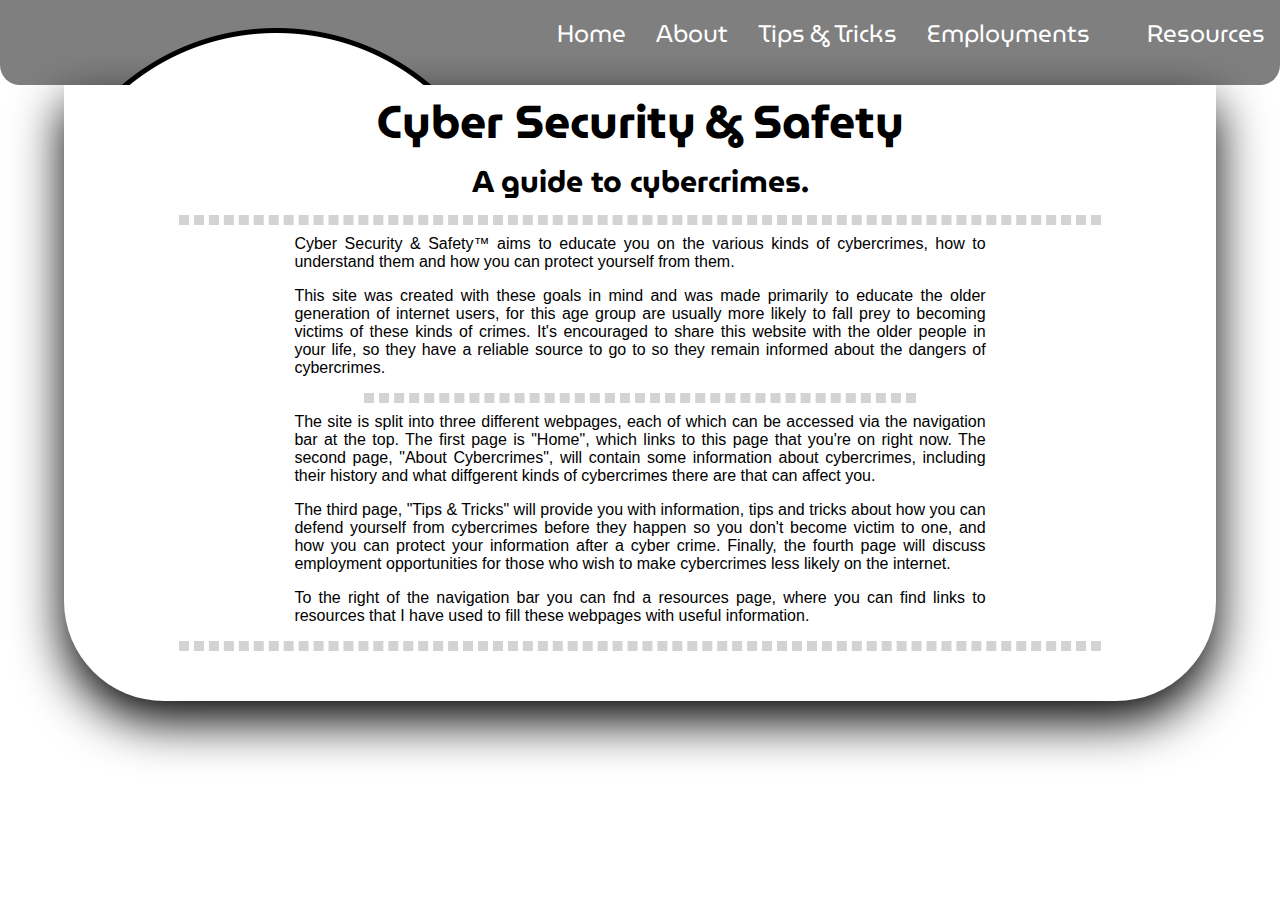
<file: index.html>
<!DOCTYPE html>
<html>
  <head>
    <meta charset="UTF-8">
    <meta name="description" content="Information on Cybercrimes">
    <meta name="keywords" content="Cybercrime, IST">
    <meta name="author" content="Thomas Elliott">
    <meta name="viewport" content="width=device-width, initial-scale=1.0">
    <link rel="icon" type="image/png" href="favicon.png">
    <link rel="stylesheet" type="text/css" href="core.css">
    <link rel="stylesheet" href="https://cdnjs.cloudflare.com/ajax/libs/font-awesome/4.7.0/css/font-awesome.min.css">
    <script src="https://ajax.googleapis.com/ajax/libs/jquery/3.5.1/jquery.min.js"></script>
    <script src="core.js"></script>
    <title>CS&amp;S &gt; Home </title>
  </head>
  <body>
    <header>
      <ul>
        <li class="title"><a><img src="favicon.png" alt="favicon"></a></li>
        <div>
          <li class="navbutton"><a href="#" onclick="toggleDropdown()"><i class="fa fa-navicon"></i></a></li>
        </div>
        <li class="navitem"><a href="index.html">Home</a></li>
        <li class="navitem"><a href="tab2.html">About</a></li>
        <li class="navitem"><a href="tab3.html">Tips &amp; Tricks</a></li>
        <li class="navitem"><a href="tab4.html">Employments</a></li>
        <li class="navitem resources"><a href="resources.html">Resources</a></li>
       </ul>
    </header>
    <main>
      <div>
        <h1>Cyber Security &amp; Safety</h1>
        <h3>A guide to cybercrimes.</h3>
      </div>
      <horizline></horizline>
      <div>
        <p>Cyber Security &amp; Safety<span style="font-family: sans-serif">&trade;</span> aims to educate you on the various kinds of cybercrimes, how to understand them and how you can protect yourself from them.</p>
        <p>This site was created with these goals in mind and was made primarily to educate the older generation of internet users, for this age group are usually more likely to fall prey to becoming victims of these kinds of crimes. It's encouraged to share this website with the older people in your life, so they have a reliable source to go to so they remain informed about the dangers of cybercrimes.</p>
        <horizline></horizline>
        <p>The site is split into three different webpages, each of which can be accessed via the navigation bar at the top. The first page is "Home", which links to this page that you're on right now. The second page, "About Cybercrimes", will contain some information about cybercrimes, including their history and what diffgerent kinds of cybercrimes there are that can affect you.</p>
        <p>The third page, "Tips &amp; Tricks" will provide you with information, tips and tricks about how you can defend yourself from cybercrimes before they happen so you don't become victim to one, and how you can protect your information after a cyber crime. Finally, the fourth page will discuss employment opportunities for those who wish to make cybercrimes less likely on the internet.</p>
        <p>To the right of the navigation bar you can fnd a resources page, where you can find links to resources that I have used to fill these webpages with useful information.</p>
      </div>
      <horizline></horizline>
    </main>
  </body>
</html>
</file>
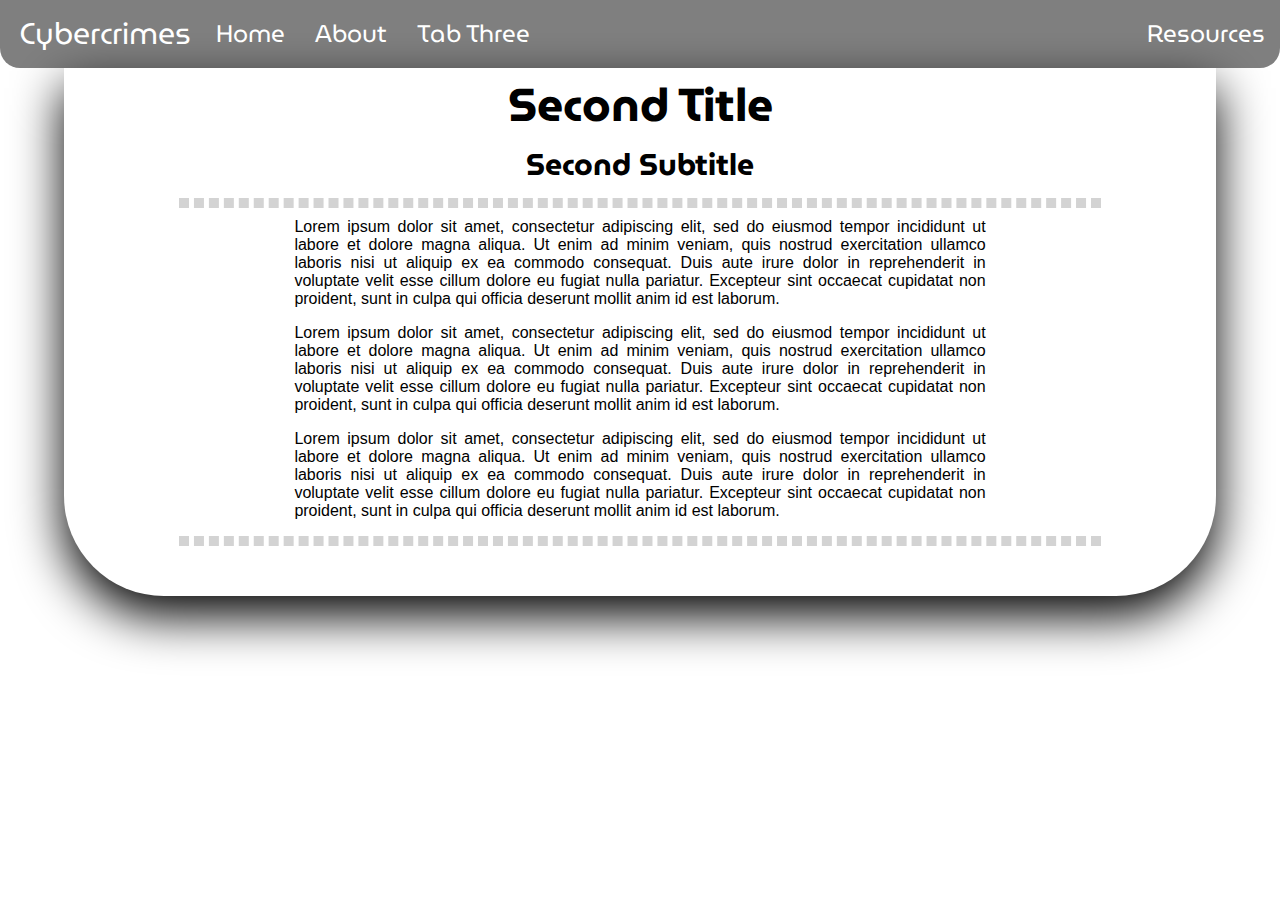
<file: about.html>
<!DOCTYPE html>
<html>
  <head>
    <meta charset="UTF-8">
    <meta name="description" content="Information on Cybercrimes">
    <meta name="keywords" content="Cybercrime, IST">
    <meta name="author" content="Thomas Elliott">
    <link rel="stylesheet" type="text/css" href="core.css">
    <link rel="stylesheet" href="https://cdnjs.cloudflare.com/ajax/libs/font-awesome/4.7.0/css/font-awesome.min.css">
    <script src="https://ajax.googleapis.com/ajax/libs/jquery/3.5.1/jquery.min.js"></script>
    <script src="core.js"></script>
    <title>Cybercrime > About</title>
  </head>
  <body>
    <header>
      <ul>
        <li class="title"><a>Cybercrimes</a></li>
        <div>
          <li class="navbutton"><a href="#" onclick="toggleDropdown()"><i class="fa fa-navicon"></i></a></li>
        </div>
        <li class="navitem"><a href="index.html">Home</a></li>
        <li class="navitem"><a href="about.html">About</a></li>
        <li class="navitem"><a href="thirdtab.html">Tab Three</a></li>
        <li class="navitem resources"><a>Resources</a></li>
       </ul>
    </header>
    <main>
      <div>
        <h1>Second Title</h1>
        <h3>Second Subtitle</h3>
      </div>
      <horizline></horizline>
      <div>
        <p>Lorem ipsum dolor sit amet, consectetur adipiscing elit, sed do eiusmod tempor incididunt ut labore et dolore magna aliqua. Ut enim ad minim veniam, quis nostrud exercitation ullamco laboris nisi ut aliquip ex ea commodo consequat. Duis aute irure dolor in reprehenderit in voluptate velit esse cillum dolore eu fugiat nulla pariatur. Excepteur sint occaecat cupidatat non proident, sunt in culpa qui officia deserunt mollit anim id est laborum.</p>
        <p>Lorem ipsum dolor sit amet, consectetur adipiscing elit, sed do eiusmod tempor incididunt ut labore et dolore magna aliqua. Ut enim ad minim veniam, quis nostrud exercitation ullamco laboris nisi ut aliquip ex ea commodo consequat. Duis aute irure dolor in reprehenderit in voluptate velit esse cillum dolore eu fugiat nulla pariatur. Excepteur sint occaecat cupidatat non proident, sunt in culpa qui officia deserunt mollit anim id est laborum.</p>
        <p>Lorem ipsum dolor sit amet, consectetur adipiscing elit, sed do eiusmod tempor incididunt ut labore et dolore magna aliqua. Ut enim ad minim veniam, quis nostrud exercitation ullamco laboris nisi ut aliquip ex ea commodo consequat. Duis aute irure dolor in reprehenderit in voluptate velit esse cillum dolore eu fugiat nulla pariatur. Excepteur sint occaecat cupidatat non proident, sunt in culpa qui officia deserunt mollit anim id est laborum.</p>
      </div>
      <horizline></horizline>
    </main>
  </body>
</html>
</file>
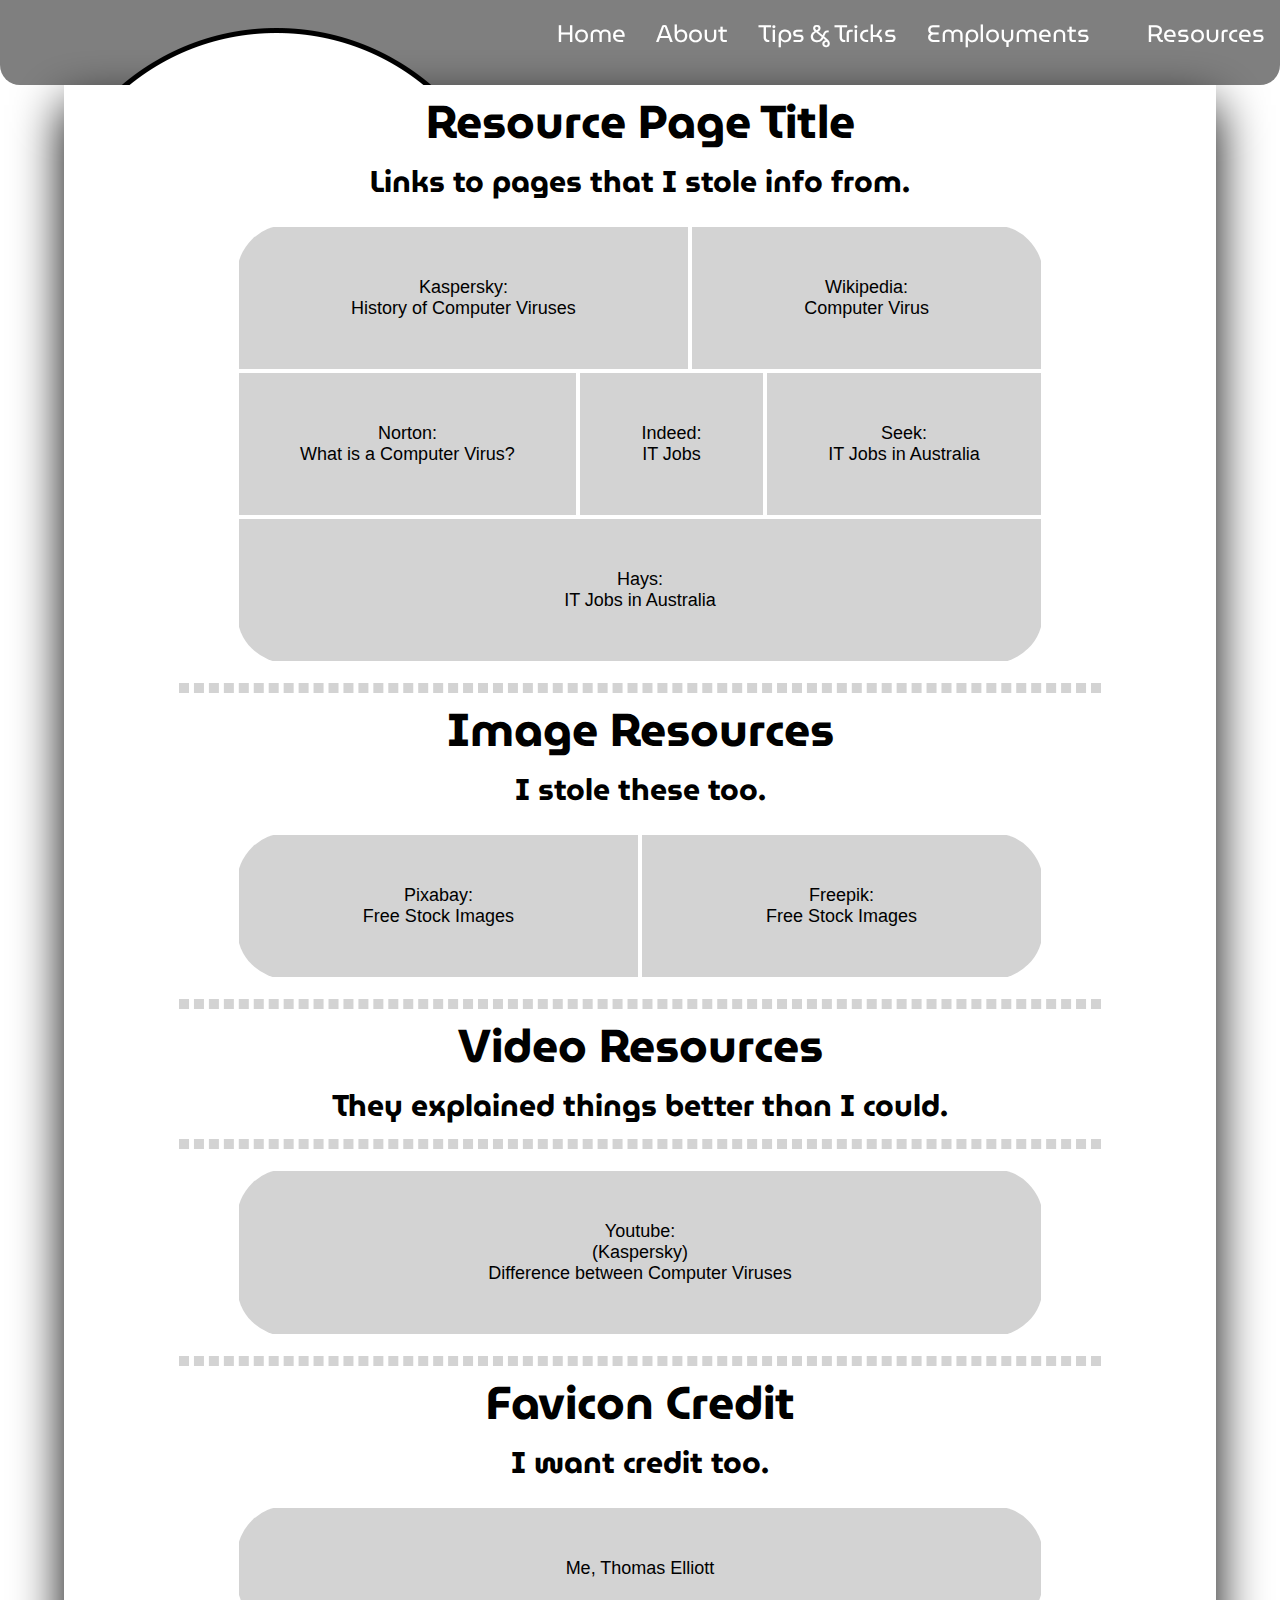
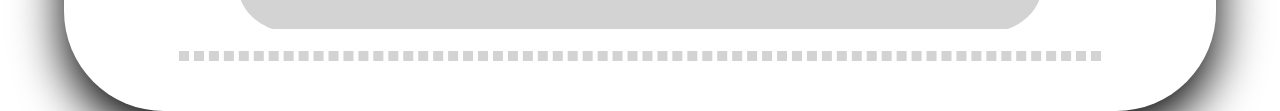
<file: resources.html>
<!DOCTYPE html>
<html>
  <head>
    <meta charset="UTF-8">
    <meta name="description" content="Information on Cybercrimes">
    <meta name="keywords" content="Cybercrime, IST">
    <meta name="author" content="Thomas Elliott">
    <meta name="viewport" content="width=device-width, initial-scale=1.0">
    <link rel="icon" type="image/png" href="favicon.png">
    <link rel="stylesheet" type="text/css" href="core.css">
    <link rel="stylesheet" type="text/css" href="resources.css">
    <link rel="stylesheet" href="https://cdnjs.cloudflare.com/ajax/libs/font-awesome/4.7.0/css/font-awesome.min.css">
    <script src="https://ajax.googleapis.com/ajax/libs/jquery/3.5.1/jquery.min.js"></script>
    <script src="core.js"></script>
    <title>CS&amp;S &gt; Resources </title>
  </head>
  <body>
    <header>
      <ul>
        <li class="title"><a><img src="favicon.png" alt="favicon"></a></li>
        <div>
          <li class="navbutton"><a href="#" onclick="toggleDropdown()"><i class="fa fa-navicon"></i></a></li>
        </div>
        <li class="navitem"><a href="index.html">Home</a></li>
        <li class="navitem"><a href="tab2.html">About</a></li>
        <li class="navitem"><a href="tab3.html">Tips &amp; Tricks</a></li>
        <li class="navitem"><a href="tab4.html">Employments</a></li>
        <li class="navitem resources"><a href="resources.html">Resources</a></li>
       </ul>
    </header>
    <main>
      <div>
        <h1>Resource Page Title</h1>
        <h3>Links to pages that I stole info from.</h3>
      </div>
      <div class="resources-box">
        <a href="https://www.kaspersky.com.au/resource-center/threats/a-brief-history-of-computer-viruses-and-what-the-future-holds">
          Kaspersky: <br>History of Computer Viruses
        </a>
        <a href="https://en.wikipedia.org/wiki/Computer_virus">
          Wikipedia: <br>Computer Virus
        </a>
        <a href="https://us.norton.com/internetsecurity-malware-what-is-a-computer-virus.html">
          Norton: <br>What is a Computer Virus?
        </a>
        <a href="https://www.indeed.com/q-Cyber-Crime-jobs.html">
          Indeed: <br>IT Jobs
        </a>
        <a href="https://www.seek.com.au/jobs-in-information-communication-technology/in-All-Sydney-NSW">
          Seek: <br>IT Jobs in Australia
        </a>
        <a href="https://www.hays.com.au/jobs/it">
          Hays: <br>IT Jobs in Australia
        </a>
      </div>
      <horizline></horizline>
      <div>
        <h1>Image Resources</h1>
        <h3>I stole these too.</h3>
      </div>
      <div class="resources-box">
        <a href="https://pixabay.com/">
          Pixabay: <br>Free Stock Images
        </a>
        <a href="https://www.freepik.com/">
          Freepik: <br>Free Stock Images
        </a>
      </div>
      <horizline></horizline>
      <div>
        <h1>Video Resources</h1>
        <h3>They explained things better than I could.</h3>
      </div>
      <horizline></horizline>
      <div class="resources-box">
        <a href="https://www.youtube.com/watch?v=n8mbzU0X2nQ">
          Youtube: <br>(Kaspersky) <br>Difference between Computer Viruses
        </a>
      </div>
      <horizline></horizline>
      <div>
        <h1>Favicon Credit</h1>
        <h3>I want credit too.</h3>
      </div>
      <div class="resources-box">
        <a href="historyofcybercrime.html" target="_blank">Me, Thomas Elliott</a>
      </div>
      <horizline></horizline>
    </main>
  </body>
</html>
</file>
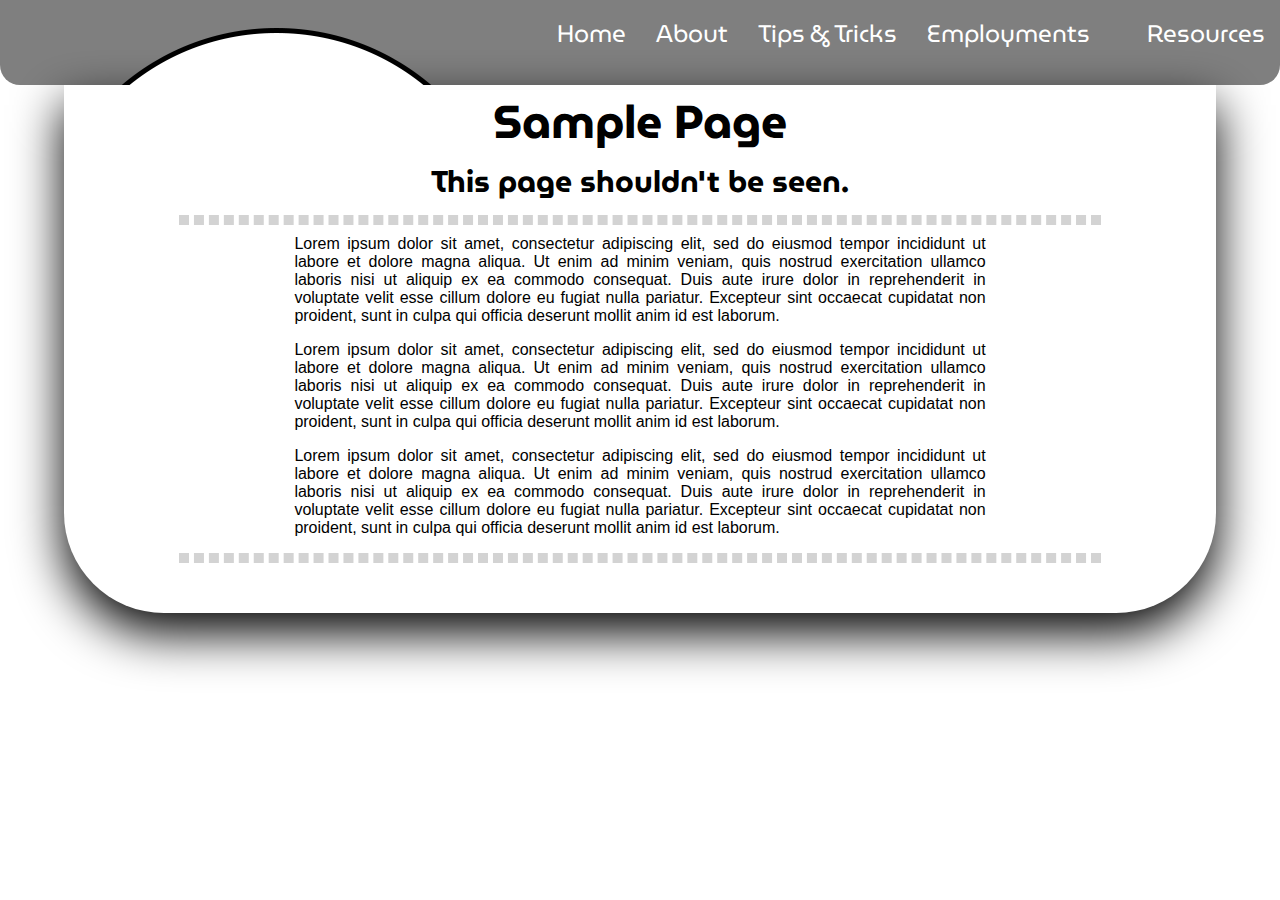
<file: sample.html>
<!DOCTYPE html>
<html>
  <head>
    <meta charset="UTF-8">
    <meta name="description" content="Information on Cybercrimes">
    <meta name="keywords" content="Cybercrime, IST">
    <meta name="author" content="Thomas Elliott">
    <meta name="viewport" content="width=device-width, initial-scale=1.0">
    <link rel="icon" type="image/png" href="favicon.png">
    <link rel="stylesheet" type="text/css" href="core.css">
    <link rel="stylesheet" href="https://cdnjs.cloudflare.com/ajax/libs/font-awesome/4.7.0/css/font-awesome.min.css">
    <script src="https://ajax.googleapis.com/ajax/libs/jquery/3.5.1/jquery.min.js"></script>
    <script src="core.js"></script>
    <title>CS&amp;S &gt; Sample Page </title>
  </head>
  <body>
    <header>
      <ul>
        <li class="title"><a><img src="favicon.png" alt="favicon"></a></li>
        <div>
          <li class="navbutton"><a href="#" onclick="toggleDropdown()"><i class="fa fa-navicon"></i></a></li>
        </div>
        <li class="navitem"><a href="index.html">Home</a></li>
        <li class="navitem"><a href="tab2.html">About</a></li>
        <li class="navitem"><a href="tab3.html">Tips &amp; Tricks</a></li>
        <li class="navitem"><a href="tab4.html">Employments</a></li>
        <li class="navitem resources"><a href="resources.html">Resources</a></li>
       </ul>
    </header>
    <main>
      <div>
        <h1>Sample Page</h1>
        <h3>This page shouldn't be seen.</h3>
      </div>
      <horizline></horizline>
      <div>
        <p>Lorem ipsum dolor sit amet, consectetur adipiscing elit, sed do eiusmod tempor incididunt ut labore et dolore magna aliqua. Ut enim ad minim veniam, quis nostrud exercitation ullamco laboris nisi ut aliquip ex ea commodo consequat. Duis aute irure dolor in reprehenderit in voluptate velit esse cillum dolore eu fugiat nulla pariatur. Excepteur sint occaecat cupidatat non proident, sunt in culpa qui officia deserunt mollit anim id est laborum.</p>
        <p>Lorem ipsum dolor sit amet, consectetur adipiscing elit, sed do eiusmod tempor incididunt ut labore et dolore magna aliqua. Ut enim ad minim veniam, quis nostrud exercitation ullamco laboris nisi ut aliquip ex ea commodo consequat. Duis aute irure dolor in reprehenderit in voluptate velit esse cillum dolore eu fugiat nulla pariatur. Excepteur sint occaecat cupidatat non proident, sunt in culpa qui officia deserunt mollit anim id est laborum.</p>
        <p>Lorem ipsum dolor sit amet, consectetur adipiscing elit, sed do eiusmod tempor incididunt ut labore et dolore magna aliqua. Ut enim ad minim veniam, quis nostrud exercitation ullamco laboris nisi ut aliquip ex ea commodo consequat. Duis aute irure dolor in reprehenderit in voluptate velit esse cillum dolore eu fugiat nulla pariatur. Excepteur sint occaecat cupidatat non proident, sunt in culpa qui officia deserunt mollit anim id est laborum.</p>
      </div>
      <horizline></horizline>
    </main>
  </body>
</html>
</file>
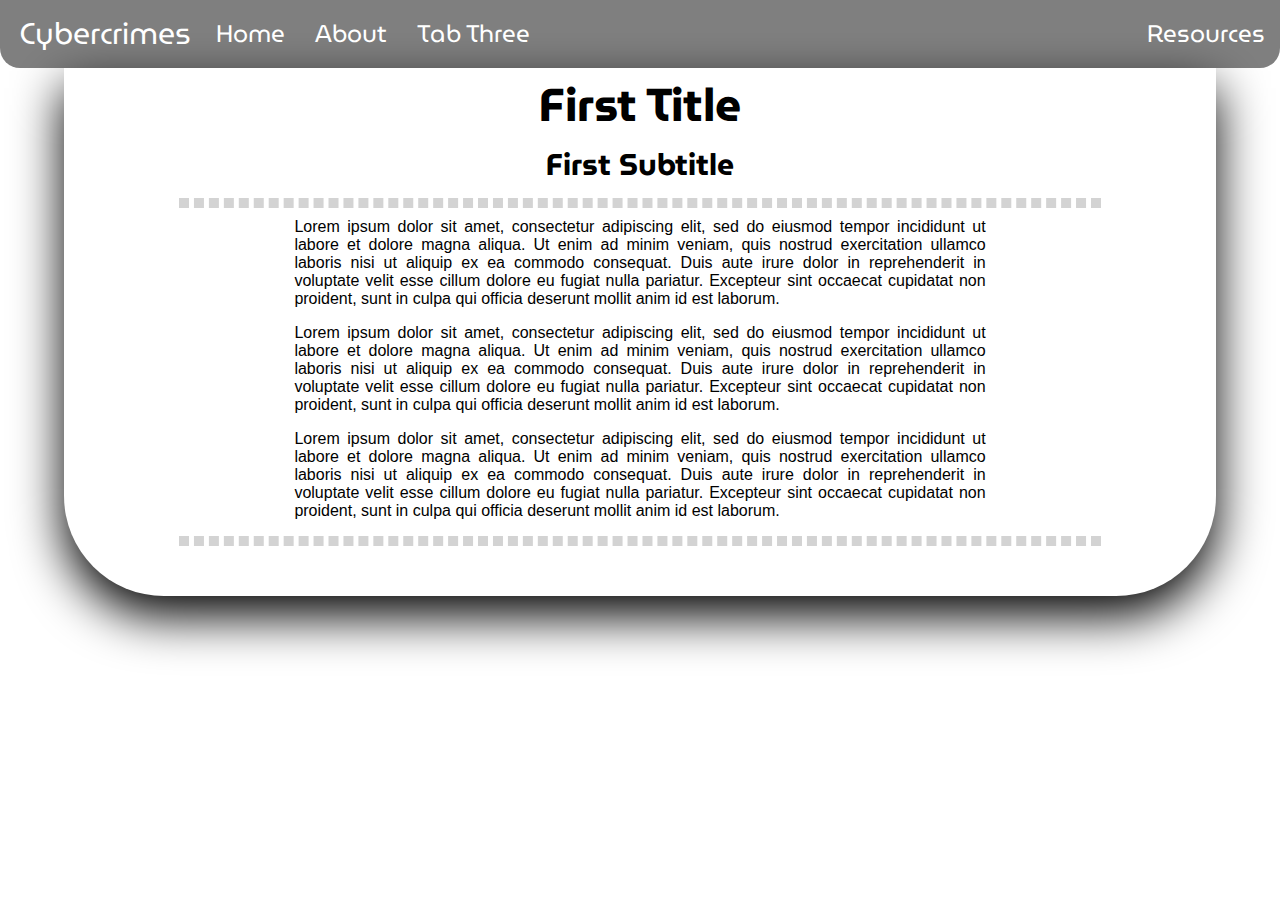
<file: tab1.html>
<!DOCTYPE html>
<html>
  <head>
    <meta charset="UTF-8">
    <meta name="description" content="Information on Cybercrimes">
    <meta name="keywords" content="Cybercrime, IST">
    <meta name="author" content="Thomas Elliott">
    <link rel="stylesheet" type="text/css" href="core.css">
    <link rel="stylesheet" href="https://cdnjs.cloudflare.com/ajax/libs/font-awesome/4.7.0/css/font-awesome.min.css">
    <script src="https://ajax.googleapis.com/ajax/libs/jquery/3.5.1/jquery.min.js"></script>
    <script src="core.js"></script>
    <title>Cybercrime &gt; Home </title>
  </head>
  <body>
    <header>
      <ul>
        <li class="title"><a>Cybercrimes</a></li>
        <div>
          <li class="navbutton"><a href="#" onclick="toggleDropdown()"><i class="fa fa-navicon"></i></a></li>
        </div>
        <li class="navitem"><a href="tab1.html">Home</a></li>
        <li class="navitem"><a href="tab2.html">About</a></li>
        <li class="navitem"><a href="tab3.html">Tab Three</a></li>
        <li class="navitem resources"><a>Resources</a></li>
       </ul>
    </header>
    <main>
      <div>
        <h1>First Title</h1>
        <h3>First Subtitle</h3>
      </div>
      <horizline></horizline>
      <div>
        <p>Lorem ipsum dolor sit amet, consectetur adipiscing elit, sed do eiusmod tempor incididunt ut labore et dolore magna aliqua. Ut enim ad minim veniam, quis nostrud exercitation ullamco laboris nisi ut aliquip ex ea commodo consequat. Duis aute irure dolor in reprehenderit in voluptate velit esse cillum dolore eu fugiat nulla pariatur. Excepteur sint occaecat cupidatat non proident, sunt in culpa qui officia deserunt mollit anim id est laborum.</p>
        <p>Lorem ipsum dolor sit amet, consectetur adipiscing elit, sed do eiusmod tempor incididunt ut labore et dolore magna aliqua. Ut enim ad minim veniam, quis nostrud exercitation ullamco laboris nisi ut aliquip ex ea commodo consequat. Duis aute irure dolor in reprehenderit in voluptate velit esse cillum dolore eu fugiat nulla pariatur. Excepteur sint occaecat cupidatat non proident, sunt in culpa qui officia deserunt mollit anim id est laborum.</p>
        <p>Lorem ipsum dolor sit amet, consectetur adipiscing elit, sed do eiusmod tempor incididunt ut labore et dolore magna aliqua. Ut enim ad minim veniam, quis nostrud exercitation ullamco laboris nisi ut aliquip ex ea commodo consequat. Duis aute irure dolor in reprehenderit in voluptate velit esse cillum dolore eu fugiat nulla pariatur. Excepteur sint occaecat cupidatat non proident, sunt in culpa qui officia deserunt mollit anim id est laborum.</p>
      </div>
      <horizline></horizline>
    </main>
  </body>
</html>
</file>
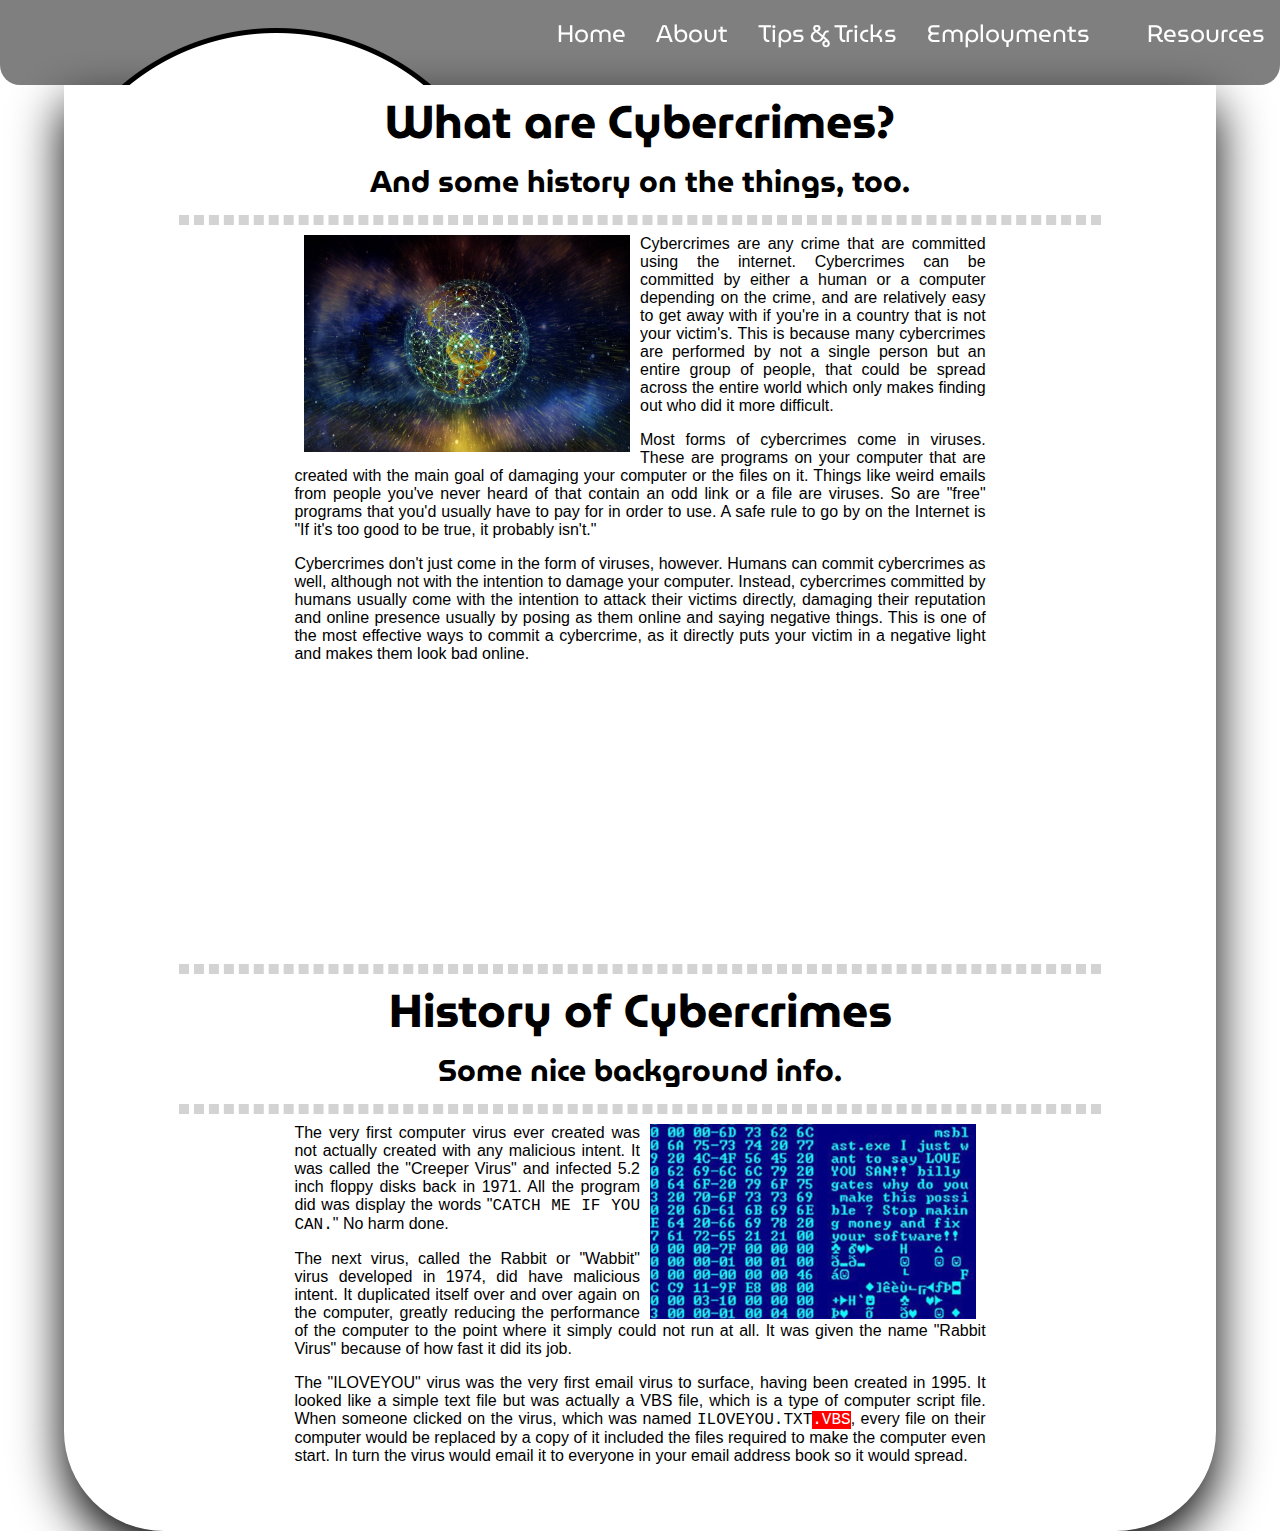
<file: tab2.html>
<!DOCTYPE html>
<html>
  <head>
    <meta charset="UTF-8">
    <meta name="description" content="Information on Cybercrimes">
    <meta name="keywords" content="Cybercrime, IST">
    <meta name="author" content="Thomas Elliott">
    <meta name="viewport" content="width=device-width, initial-scale=1.0">
    <link rel="icon" type="image/png" href="favicon.png">
    <link rel="stylesheet" type="text/css" href="core.css">
    <link rel="stylesheet" href="https://cdnjs.cloudflare.com/ajax/libs/font-awesome/4.7.0/css/font-awesome.min.css">
    <script src="https://ajax.googleapis.com/ajax/libs/jquery/3.5.1/jquery.min.js"></script>
    <script src="core.js"></script>
    <title>CS&amp;S &gt; About </title>
  </head>
  <body>
    <header>
      <ul>
        <li class="title"><a><img src="favicon.png" alt="favicon"></a></li>
        <div>
          <li class="navbutton"><a href="#" onclick="toggleDropdown()"><i class="fa fa-navicon"></i></a></li>
        </div>
        <li class="navitem"><a href="index.html">Home</a></li>
        <li class="navitem"><a href="tab2.html">About</a></li>
        <li class="navitem"><a href="tab3.html">Tips &amp; Tricks</a></li>
        <li class="navitem"><a href="tab4.html">Employments</a></li>
        <li class="navitem resources"><a href="resources.html">Resources</a></li>
       </ul>
    </header>
    <main>
      <div>
        <h1>What are Cybercrimes?</h1>
        <h3>And some history on the things, too.</h3>
      </div>
      <horizline></horizline>
      <div>
		    <img src="tab2_img1.jpg" style="float: left;" alt="Earth with networking lines.">
		    
        <p>Cybercrimes are any crime that are committed using the internet. Cybercrimes can be committed by either a human or a computer depending on the crime, and are relatively easy to get away with if you're in a country that is not your victim's. This is because many cybercrimes are performed by not a single person but an entire group of people, that could be spread across the entire world which only makes finding out who did it more difficult.</p>

        <p>Most forms of cybercrimes come in viruses. These are programs on your computer that are created with the main goal of damaging your computer or the files on it. Things like weird emails from people you've never heard of that contain an odd link or a file are viruses. So are "free" programs that you'd usually have to pay for in order to use. A safe rule to go by on the Internet is "If it's too good to be true, it probably isn't."</p>
        
        <p>Cybercrimes don't just come in the form of viruses, however. Humans can commit cybercrimes as well, although not with the intention to damage your computer. Instead, cybercrimes committed by humans usually come with the intention to attack their victims directly, damaging their reputation and online presence usually by posing as them online and saying negative things. This is one of the most effective ways to commit a cybercrime, as it directly puts your victim in a negative light and makes them look bad online.</p>

        <iframe width="460" height="275" src="https://www.youtube.com/embed/n8mbzU0X2nQ" frameborder="0" allow="accelerometer; autoplay; encrypted-media; gyroscope; picture-in-picture" allowfullscreen style="margin: auto; text-align: center; display: block"></iframe>
      </div>
      <horizline></horizline>
      <div>
        <h1>History of Cybercrimes</h1>
        <h3>Some nice background info.</h3>
      </div>
      <horizline></horizline>
      <div>
        <img src="tab2_img2.jpg" alt="Computer Virus" style="float: right">
        
        <p>The very first computer virus ever created was not actually created with any malicious intent. It was called the "Creeper Virus" and infected 5.2 inch floppy disks back in 1971. All the program did was display the words "<span style="font-family: monospace">CATCH ME IF YOU CAN.</span>" No harm done.</p>
        
        <p>The next virus, called the Rabbit or "Wabbit" virus developed in 1974, did have malicious intent. It duplicated itself over and over again on the computer, greatly reducing the performance of the computer to the point where it simply could not run at all. It was given the name "Rabbit Virus" because of how fast it did its job.</p>
        
        <p>The "ILOVEYOU" virus was the very first email virus to surface, having been created in 1995. It looked like a simple text file but was actually a VBS file, which is a type of computer script file. When someone clicked on the virus, which was named <span style="font-family: monospace">ILOVEYOU.TXT<span style="background-color: red; color: white">.VBS</span></span>, every file on their computer would be replaced by a copy of it included the files required to make the computer even start. In turn the virus would email it to everyone in your email address book so it would spread.</p>
      </div>
    </main>
  </body>
</html>
</file>
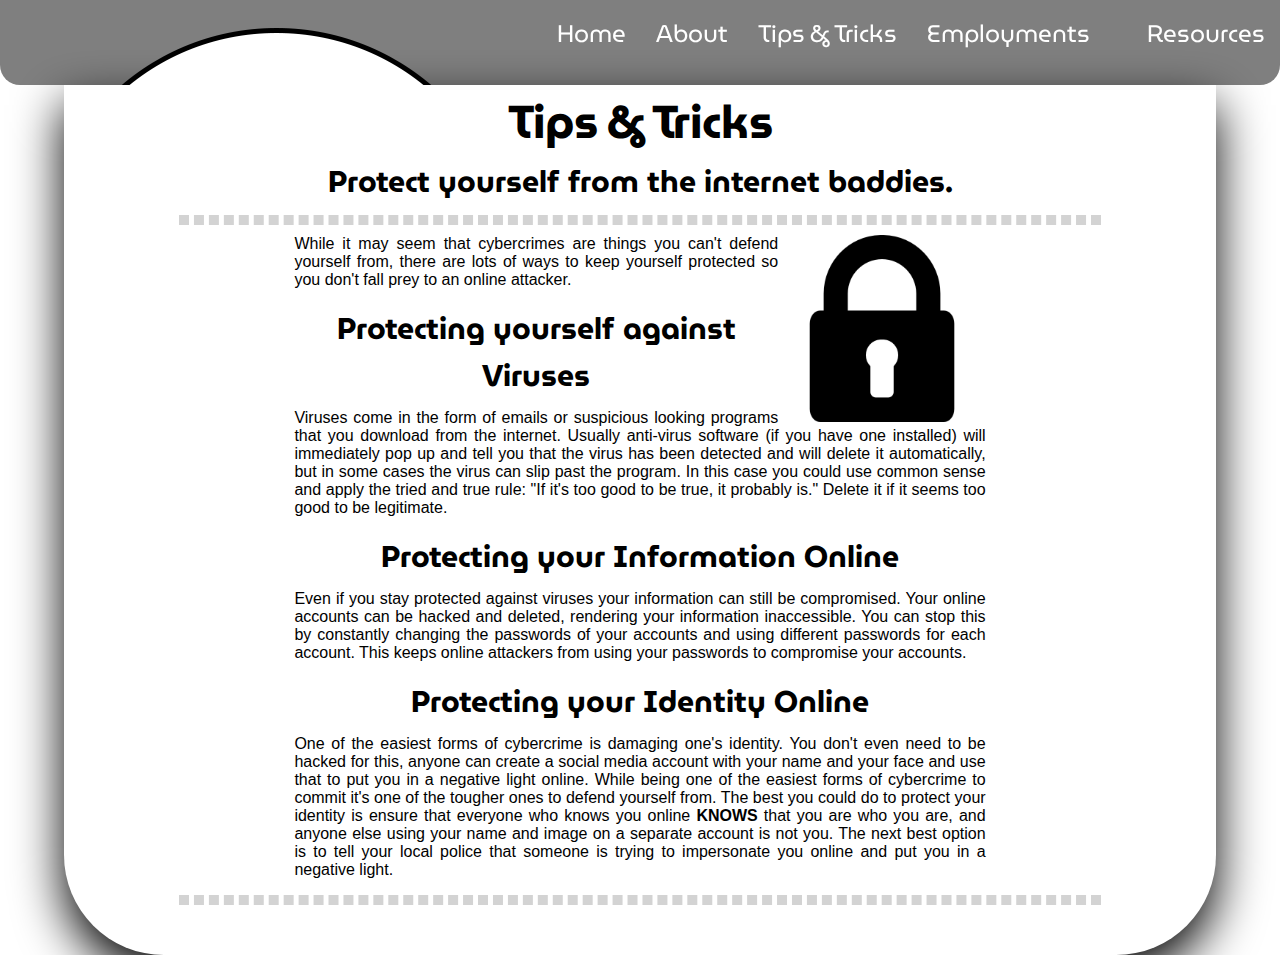
<file: tab3.html>
<!DOCTYPE html>
<html>
  <head>
    <meta charset="UTF-8">
    <meta name="description" content="Information on Cybercrimes">
    <meta name="keywords" content="Cybercrime, IST">
    <meta name="author" content="Thomas Elliott">
    <meta name="viewport" content="width=device-width, initial-scale=1.0">
    <link rel="icon" type="image/png" href="favicon.png">
    <link rel="stylesheet" type="text/css" href="core.css">
    <link rel="stylesheet" href="https://cdnjs.cloudflare.com/ajax/libs/font-awesome/4.7.0/css/font-awesome.min.css">
    <script src="https://ajax.googleapis.com/ajax/libs/jquery/3.5.1/jquery.min.js"></script>
    <script src="core.js"></script>
    <title>CS&amp;S &gt; Tips &amp; Tricks </title>
  </head>
  <body>
    <header>
      <ul>
        <li class="title"><a><img src="favicon.png" alt="favicon"></a></li>
        <div>
          <li class="navbutton"><a href="#" onclick="toggleDropdown()"><i class="fa fa-navicon"></i></a></li>
        </div>
        <li class="navitem"><a href="index.html">Home</a></li>
        <li class="navitem"><a href="tab2.html">About</a></li>
        <li class="navitem"><a href="tab3.html">Tips &amp; Tricks</a></li>
        <li class="navitem"><a href="tab4.html">Employments</a></li>
        <li class="navitem resources"><a href="resources.html">Resources</a></li>
       </ul>
    </header>
    <main>
      <div>
        <h1>Tips &amp; Tricks</h1>
        <h3>Protect yourself from the internet baddies.</h3>
      </div>
      <horizline></horizline>
      <div>
        <img src="tab3_img1.png" style="float: right; width: 30%;" alt="Lock Icon">
        <p>While it may seem that cybercrimes are things you can't defend yourself from, there are lots of ways to keep yourself protected so you don't fall prey to an online attacker.</p>
      </div>
      <div>
        <h3>Protecting yourself against Viruses</h3>
        <p>Viruses come in the form of emails or suspicious looking programs that you download from the internet. Usually anti-virus software (if you have one installed) will immediately pop up and tell you that the virus has been detected and will delete it automatically, but in some cases the virus can slip past the program. In this case you could use common sense and apply the tried and true rule: "If it's too good to be true, it probably is." Delete it if it seems too good to be legitimate.</p>
      </div>
      <div>
        <h3>Protecting your Information Online</h3>
        <p>Even if you stay protected against viruses your information can still be compromised. Your online accounts can be hacked and deleted, rendering your information inaccessible. You can stop this by constantly changing the passwords of your accounts and using different passwords for each account. This keeps online attackers from using your passwords to compromise your accounts.</p>
      </div>
      <div>
        <h3>Protecting your Identity Online</h3>
        <p>One of the easiest forms of cybercrime is damaging one's identity. You don't even need to be hacked for this, anyone can create a social media account with your name and your face and use that to put you in a negative light online. While being one of the easiest forms of cybercrime to commit it's one of the tougher ones to defend yourself from. The best you could do to protect your identity is ensure that everyone who knows you online <b>KNOWS</b> that you are who you are, and anyone else using your name and image on a separate account is not you. The next best option is to tell your local police that someone is trying to impersonate you online and put you in a negative light.</p>
      </div>
      <horizline></horizline>
    </main>
  </body>
</html>
</file>
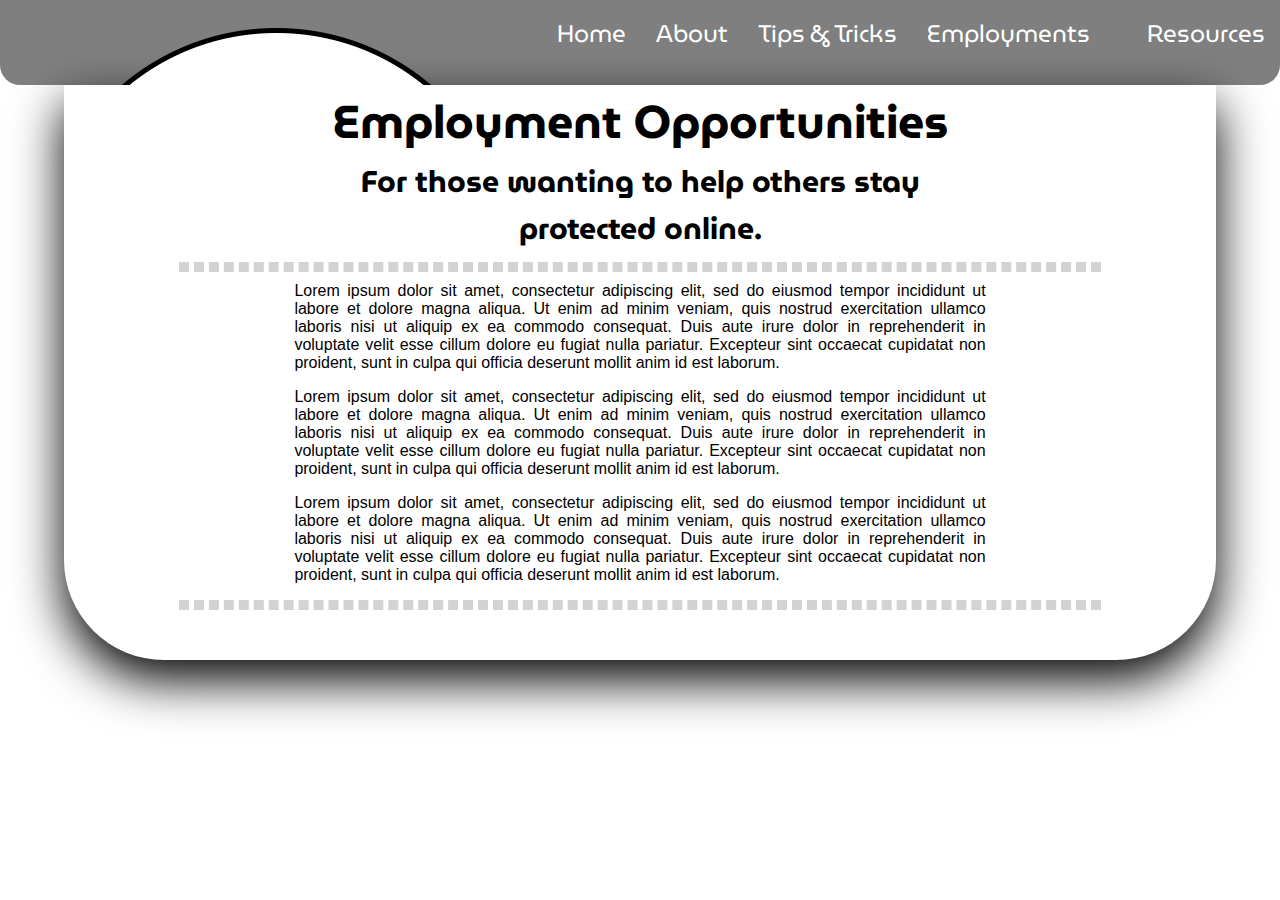
<file: tab4.html>
<!DOCTYPE html>
<html>
  <head>
    <meta charset="UTF-8">
    <meta name="description" content="Information on Cybercrimes">
    <meta name="keywords" content="Cybercrime, IST">
    <meta name="author" content="Thomas Elliott">
    <meta name="viewport" content="width=device-width, initial-scale=1.0">
    <link rel="icon" type="image/png" href="favicon.png">
    <link rel="stylesheet" type="text/css" href="core.css">
    <link rel="stylesheet" href="https://cdnjs.cloudflare.com/ajax/libs/font-awesome/4.7.0/css/font-awesome.min.css">
    <script src="https://ajax.googleapis.com/ajax/libs/jquery/3.5.1/jquery.min.js"></script>
    <script src="core.js"></script>
    <title>CS&amp;S &gt; Employments </title>
  </head>
  <body>
    <header>
      <ul>
        <li class="title"><a><img src="favicon.png" alt="favicon"></a></li>
        <div>
          <li class="navbutton"><a href="#" onclick="toggleDropdown()"><i class="fa fa-navicon"></i></a></li>
        </div>
        <li class="navitem"><a href="index.html">Home</a></li>
        <li class="navitem"><a href="tab2.html">About</a></li>
        <li class="navitem"><a href="tab3.html">Tips &amp; Tricks</a></li>
        <li class="navitem"><a href="tab4.html">Employments</a></li>
        <li class="navitem resources"><a href="resources.html">Resources</a></li>
       </ul>
    </header>
    <main>
      <div>
        <h1>Employment Opportunities</h1>
        <h3>For those wanting to help others stay protected online.</h3>
      </div>
      <horizline></horizline>
      <div>
        <p>Lorem ipsum dolor sit amet, consectetur adipiscing elit, sed do eiusmod tempor incididunt ut labore et dolore magna aliqua. Ut enim ad minim veniam, quis nostrud exercitation ullamco laboris nisi ut aliquip ex ea commodo consequat. Duis aute irure dolor in reprehenderit in voluptate velit esse cillum dolore eu fugiat nulla pariatur. Excepteur sint occaecat cupidatat non proident, sunt in culpa qui officia deserunt mollit anim id est laborum.</p>
        <p>Lorem ipsum dolor sit amet, consectetur adipiscing elit, sed do eiusmod tempor incididunt ut labore et dolore magna aliqua. Ut enim ad minim veniam, quis nostrud exercitation ullamco laboris nisi ut aliquip ex ea commodo consequat. Duis aute irure dolor in reprehenderit in voluptate velit esse cillum dolore eu fugiat nulla pariatur. Excepteur sint occaecat cupidatat non proident, sunt in culpa qui officia deserunt mollit anim id est laborum.</p>
        <p>Lorem ipsum dolor sit amet, consectetur adipiscing elit, sed do eiusmod tempor incididunt ut labore et dolore magna aliqua. Ut enim ad minim veniam, quis nostrud exercitation ullamco laboris nisi ut aliquip ex ea commodo consequat. Duis aute irure dolor in reprehenderit in voluptate velit esse cillum dolore eu fugiat nulla pariatur. Excepteur sint occaecat cupidatat non proident, sunt in culpa qui officia deserunt mollit anim id est laborum.</p>
      </div>
      <horizline></horizline>
    </main>
  </body>
</html>
</file>
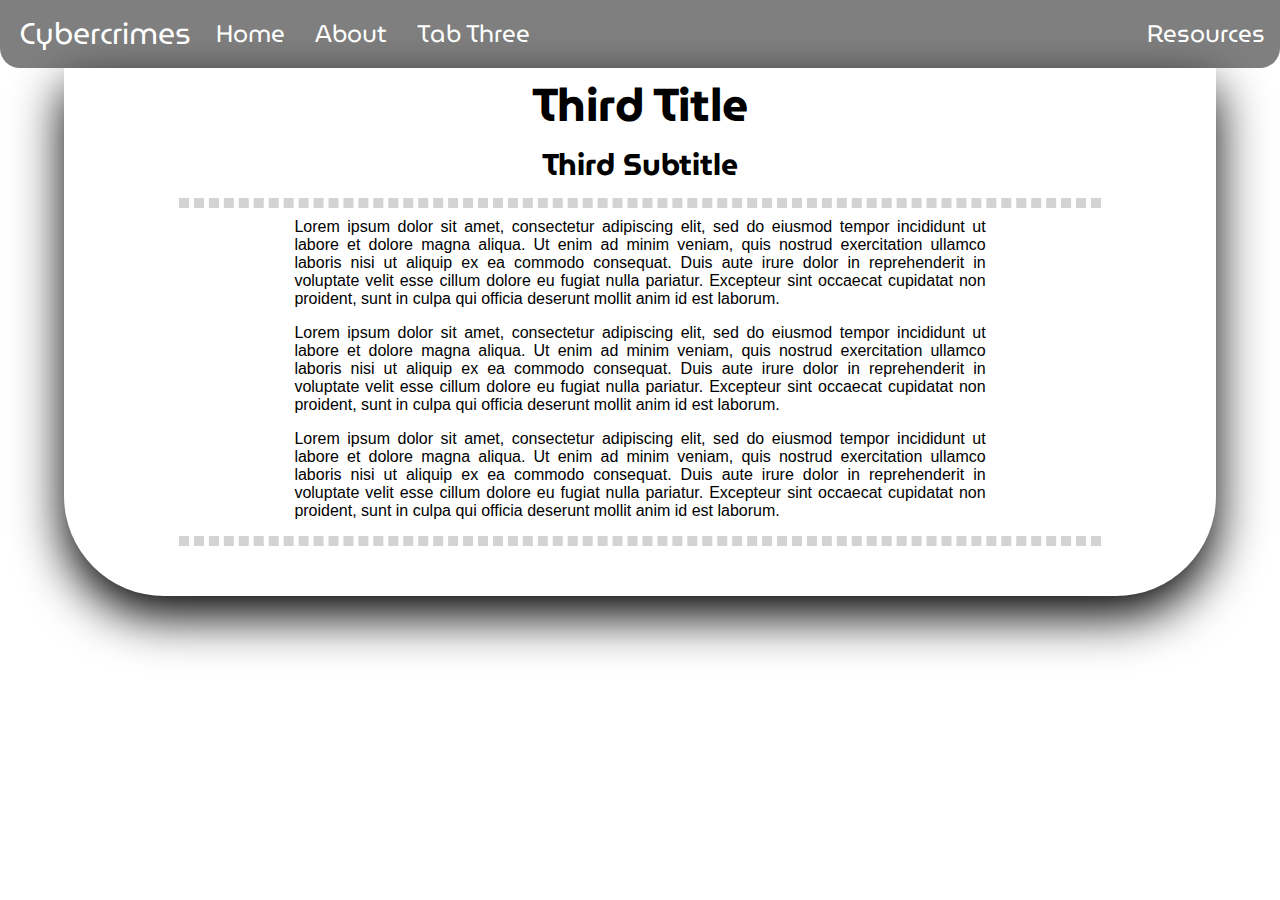
<file: thirdtab.html>
<!DOCTYPE html>
<html>
  <head>
    <meta charset="UTF-8">
    <meta name="description" content="Information on Cybercrimes">
    <meta name="keywords" content="Cybercrime, IST">
    <meta name="author" content="Thomas Elliott">
    <link rel="stylesheet" type="text/css" href="core.css">
    <link rel="stylesheet" href="https://cdnjs.cloudflare.com/ajax/libs/font-awesome/4.7.0/css/font-awesome.min.css">
    <script src="https://ajax.googleapis.com/ajax/libs/jquery/3.5.1/jquery.min.js"></script>
    <script src="core.js"></script>
    <title>Cybercrime > Third Tab</title>
  </head>
  <body>
    <header>
      <ul>
        <li class="title"><a>Cybercrimes</a></li>
        <div>
          <li class="navbutton"><a href="#" onclick="toggleDropdown()"><i class="fa fa-navicon"></i></a></li>
        </div>
        <li class="navitem"><a href="index.html">Home</a></li>
        <li class="navitem"><a href="about.html">About</a></li>
        <li class="navitem"><a href="thirdtab.html">Tab Three</a></li>
        <li class="navitem resources"><a>Resources</a></li>
       </ul>
    </header>
    <main>
      <div>
        <h1>Third Title</h1>
        <h3>Third Subtitle</h3>
      </div>
      <horizline></horizline>
      <div>
        <p>Lorem ipsum dolor sit amet, consectetur adipiscing elit, sed do eiusmod tempor incididunt ut labore et dolore magna aliqua. Ut enim ad minim veniam, quis nostrud exercitation ullamco laboris nisi ut aliquip ex ea commodo consequat. Duis aute irure dolor in reprehenderit in voluptate velit esse cillum dolore eu fugiat nulla pariatur. Excepteur sint occaecat cupidatat non proident, sunt in culpa qui officia deserunt mollit anim id est laborum.</p>
        <p>Lorem ipsum dolor sit amet, consectetur adipiscing elit, sed do eiusmod tempor incididunt ut labore et dolore magna aliqua. Ut enim ad minim veniam, quis nostrud exercitation ullamco laboris nisi ut aliquip ex ea commodo consequat. Duis aute irure dolor in reprehenderit in voluptate velit esse cillum dolore eu fugiat nulla pariatur. Excepteur sint occaecat cupidatat non proident, sunt in culpa qui officia deserunt mollit anim id est laborum.</p>
        <p>Lorem ipsum dolor sit amet, consectetur adipiscing elit, sed do eiusmod tempor incididunt ut labore et dolore magna aliqua. Ut enim ad minim veniam, quis nostrud exercitation ullamco laboris nisi ut aliquip ex ea commodo consequat. Duis aute irure dolor in reprehenderit in voluptate velit esse cillum dolore eu fugiat nulla pariatur. Excepteur sint occaecat cupidatat non proident, sunt in culpa qui officia deserunt mollit anim id est laborum.</p>
      </div>
      <horizline></horizline>
    </main>
  </body>
</html>
</file>
<file: core.css>
/* Imports */
@import url('https://fonts.googleapis.com/css2?family=MuseoModerno:wght@300&display=swap');

* { box-sizing: border-box }

body {
  margin: 0;
}

@media (max-width: 1070px) {
  header {
    width: 100%;
    margin: 0;
    position: static !important;
    top: 0;
    left: 0;
  }
  
  header ul {
    max-height: 100% !important;
    list-style-type: none;
    margin: 0;
    padding: 0;
    overflow: hidden;
    background-color: rgba(0,0,0,0.5);
    border-bottom-left-radius: 20px;
    border-bottom-right-radius: 20px;
  }
  
  header li {
    float: left;
    font-size: 24px;
  }
  
  header li.title {
    font-size: 30px;
    padding-left: 10px;
  }
  
  header li a {
    display: block;
    color: white;
    text-align: center;
    font-family: "MuseoModerno", cursive;
    text-decoration: none;
    margin: 10px;
    padding: 0px;
  }
  
  header li:not(.title) a {
    transition-property: background-color, border-radius, margin, padding;
    transition-duration: 0.5s;
    
    background-color: rgba(0,0,0,0);
    border-radius: 0px;
  }
  
  header li:not(.title) a:hover {
    background-color: rgba(0,0,0,0.5);
    border-radius: 20px;
    margin: 0px;
    padding: 10px;
  }
  
  header li:not(.title):not(.navitem) {
    margin: 5px;
  }
  
  header .navbutton {
    float: right;
    padding-right: 10px;
    display: block !important;
  }
  
  header .navitem {
    margin: 0px;
    padding: 0px;
    display: none;
    width: 100%;
  }
  
  header .visible {
    display: inline-block !important;
  }
  
  main div {
    margin: 10px 50px;
  }
  
  main h1, h3 {
    text-align: center;
    font-family: "MuseoModerno";
    font-weight: bold;
    margin: 0;
  }
  
  main h1 {
    margin-top: 20px;
    font-size: 30px !important;
  }
  
  main h3 {
    font-size: 24px !important;
  }
  
  main p {
    font-size: 12px !important;
    font-family: sans-serif;
    text-align: justify;
  }
  
  main img {
    float: none !important;
    width: 100% !important;
    padding: 0px !important;
    padding-top: 10px !important;
  }
}

@media (min-width: 1070px) {
  header .navitem {
    display: inline-block !important;
  }
}

header {
  margin: 0;
  position: sticky;
  top: 0;
  left: 0;
}
  
header ul {
  max-height: 85px;
  list-style-type: none;
  margin: 0;
  padding: 0;
  overflow: hidden;
  background-color: rgba(0,0,0,0.5);
  border-bottom-left-radius: 20px;
  border-bottom-right-radius: 20px;
  z-index: -1;
}
  
header li {
  float: left;
  font-size: 24px;
}
  
header li.title {
  font-size: 30px;
  padding-left: 10px;
}
  
header li a {
  display: block;
  color: white;
  text-align: center;
  font-family: "MuseoModerno", cursive;
  text-decoration: none;
  margin: 10px;
  padding: 0px;
}
  
header li:not(.title) a {
  transition-property: background-color, border-radius, margin, padding;
  transition-duration: 0.5s;
    
  background-color: rgba(0,0,0,0);
  border-radius: 0px;
}
  
header li:not(.title) a:hover {
  background-color: rgba(0,0,0,0.5);
  border-radius: 20px;
  margin: 0px;
  padding: 10px;
}
  
header li:not(.title):not(.navitem) {
  margin: 5px;
}
  
header .navbutton {
  float: right;  
  padding-right: 10px;
  display: none;
}
  
header .navitem {
  margin: 0px;
  padding: 5px;
  display: inline-block;
}
  
header .resources {
  float: right;
}

header .visible {
  display: inline-block !important;
}

main {
  margin-top: 0px;
  box-shadow: 0px 20px 50px rgba(0,0,0,1);
  margin: 0px 5%;
  padding-bottom: 50px;
  z-index: -1;
  border-bottom-left-radius: 100px;
  border-bottom-right-radius: 100px;
}

main div {
  margin: 0px 0 10px 0;
  padding: 0px 20%;
}
  
main h1, h3 {
  text-align: center;
  font-family: "MuseoModerno";
  font-weight: bold;
  margin: 0;
}
  
main h1 {
  font-size: 46px;
}
  
main h3 {
  font-size: 30px;
}
  
main p {
  margin-top: 10px;
  font-size: 16px;
  font-family: sans-serif;
  text-align: justify
}

main img {
  padding: 0px 10px;
  width: 50%;
  display: inline-block;
}

horizline {
  display: block;
  width: 80%;
  margin: auto;
  border: 5px dashed lightgrey;
}
</file>
<file: resources.css>
.resources-box {
  display: flex;
  flex-wrap: wrap;
  background-color: lightgrey;
  margin: 20px 15%;
  padding: 0%;
  border-radius: 50px;
}

.resources-box a {
  flex: auto;
  font-size: 18px;
  font-family: sans-serif;
  text-decoration: none;
  color: black;
  text-align: center;
  padding: 50px;
  margin: 0px;
  border: 2px solid white;
  transition-property: background-color;
  transition-duration: 0.5s;
}

.resources-box a:hover {
  background-color: white;
}
</file>
